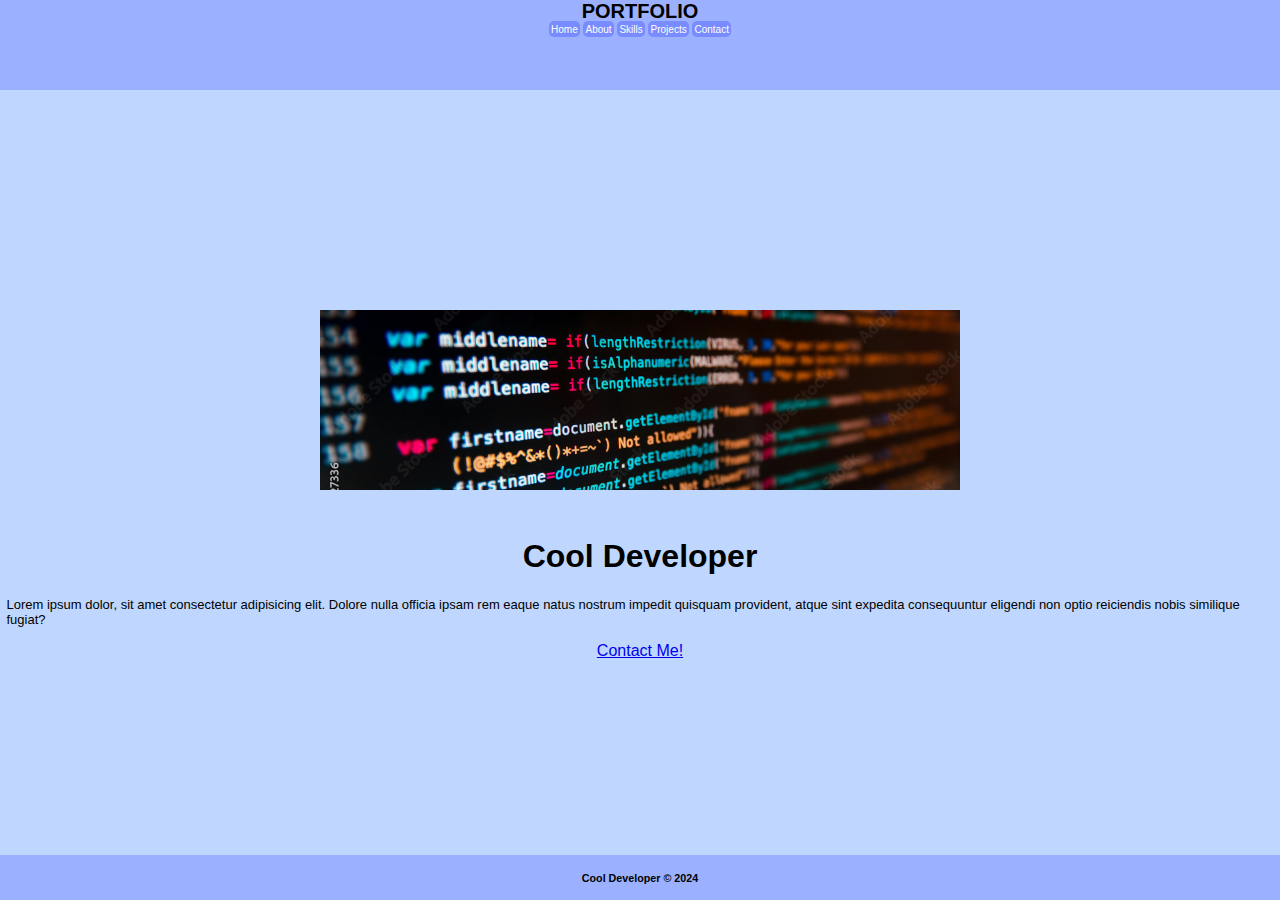
<file: index.html>
<!DOCTYPE html>
<html lang="en">
<head>
    <meta charset="UTF-8">
    <meta name="viewport" content="width=device-width, initial-scale=1.0">
    <title>Document</title>
    <link rel="stylesheet" href="style.css">
</head>
<body>
    <header>
        <h1>PORTFOLIO</h1>
        <nav>
            <a href="index.html">Home</a>
            <a href="/about.html">About</a>
            <a href="/skills.html">Skills</a>
            <a href="/projects.html">Projects</a>
            <a href="/contact.html">Contact</a>
        </nav>
    </header>
    <main>
        <img src="/assets/coding.jpeg" alt="Cool photo of the cool developer"/>

        <h1>Cool Developer</h1>

        <p>
            Lorem ipsum dolor, sit amet consectetur adipisicing elit. Dolore nulla officia ipsam rem eaque natus nostrum impedit quisquam provident, atque sint expedita consequuntur eligendi non optio reiciendis nobis similique fugiat?
        </p>

        <a href="/contact.html" class="link">Contact Me!</a>
        
    </main>
    <footer>
        <h6>Cool Developer &copy; 2024</h6>
    </footer>
</body>
</html>
</file>
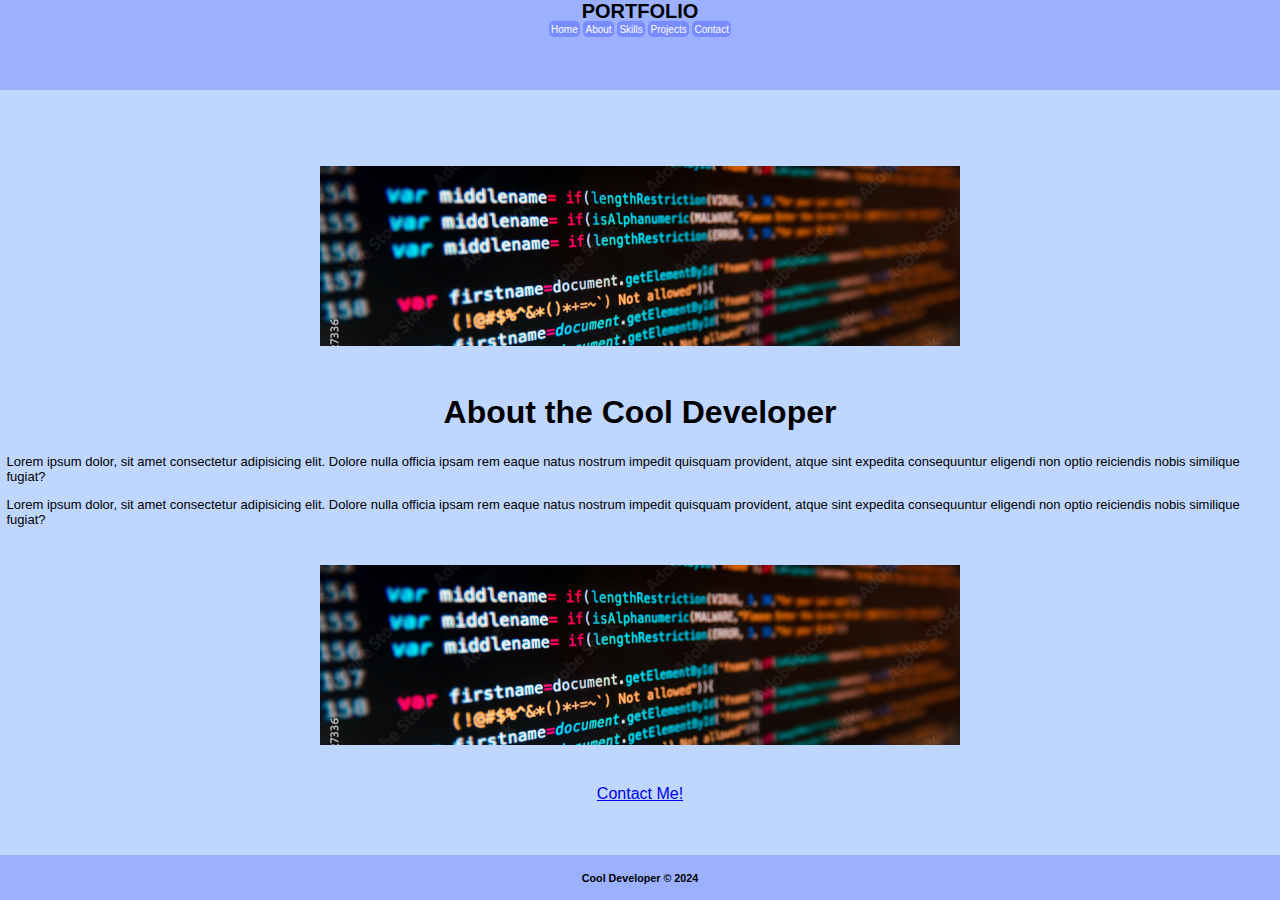
<file: about.html>
<!DOCTYPE html>
<html lang="en">
<head>
    <meta charset="UTF-8">
    <meta name="viewport" content="width=device-width, initial-scale=1.0">
    <title>Document</title>
    <link rel="stylesheet" href="style.css">
</head>
<body>
    <header>
        <h1>PORTFOLIO</h1>
        <nav>
            <a href="index.html">Home</a>
            <a href="/about.html">About</a>
            <a href="/skills.html">Skills</a>
            <a href="/projects.html">Projects</a>
            <a href="/contact.html">Contact</a>
        </nav>
    </header>
    <main>
        <img src="/assets/coding.jpeg" alt="Cool photo of the cool developer"/>

        <h1> About the Cool Developer</h1>

        <p>
            Lorem ipsum dolor, sit amet consectetur adipisicing elit. Dolore nulla officia ipsam rem eaque natus nostrum impedit quisquam provident, atque sint expedita consequuntur eligendi non optio reiciendis nobis similique fugiat?
        </p>


        <p>
            Lorem ipsum dolor, sit amet consectetur adipisicing elit. Dolore nulla officia ipsam rem eaque natus nostrum impedit quisquam provident, atque sint expedita consequuntur eligendi non optio reiciendis nobis similique fugiat?
        </p>

        <img src="/assets/coding.jpeg" alt="Cool photo of the cool developer"/>

        <a href="/contact.html" class="link">Contact Me!</a>
        
    </main>
    <footer>
        <h6>Cool Developer &copy; 2024</h6>
    </footer>
</body>
</html>
</file>
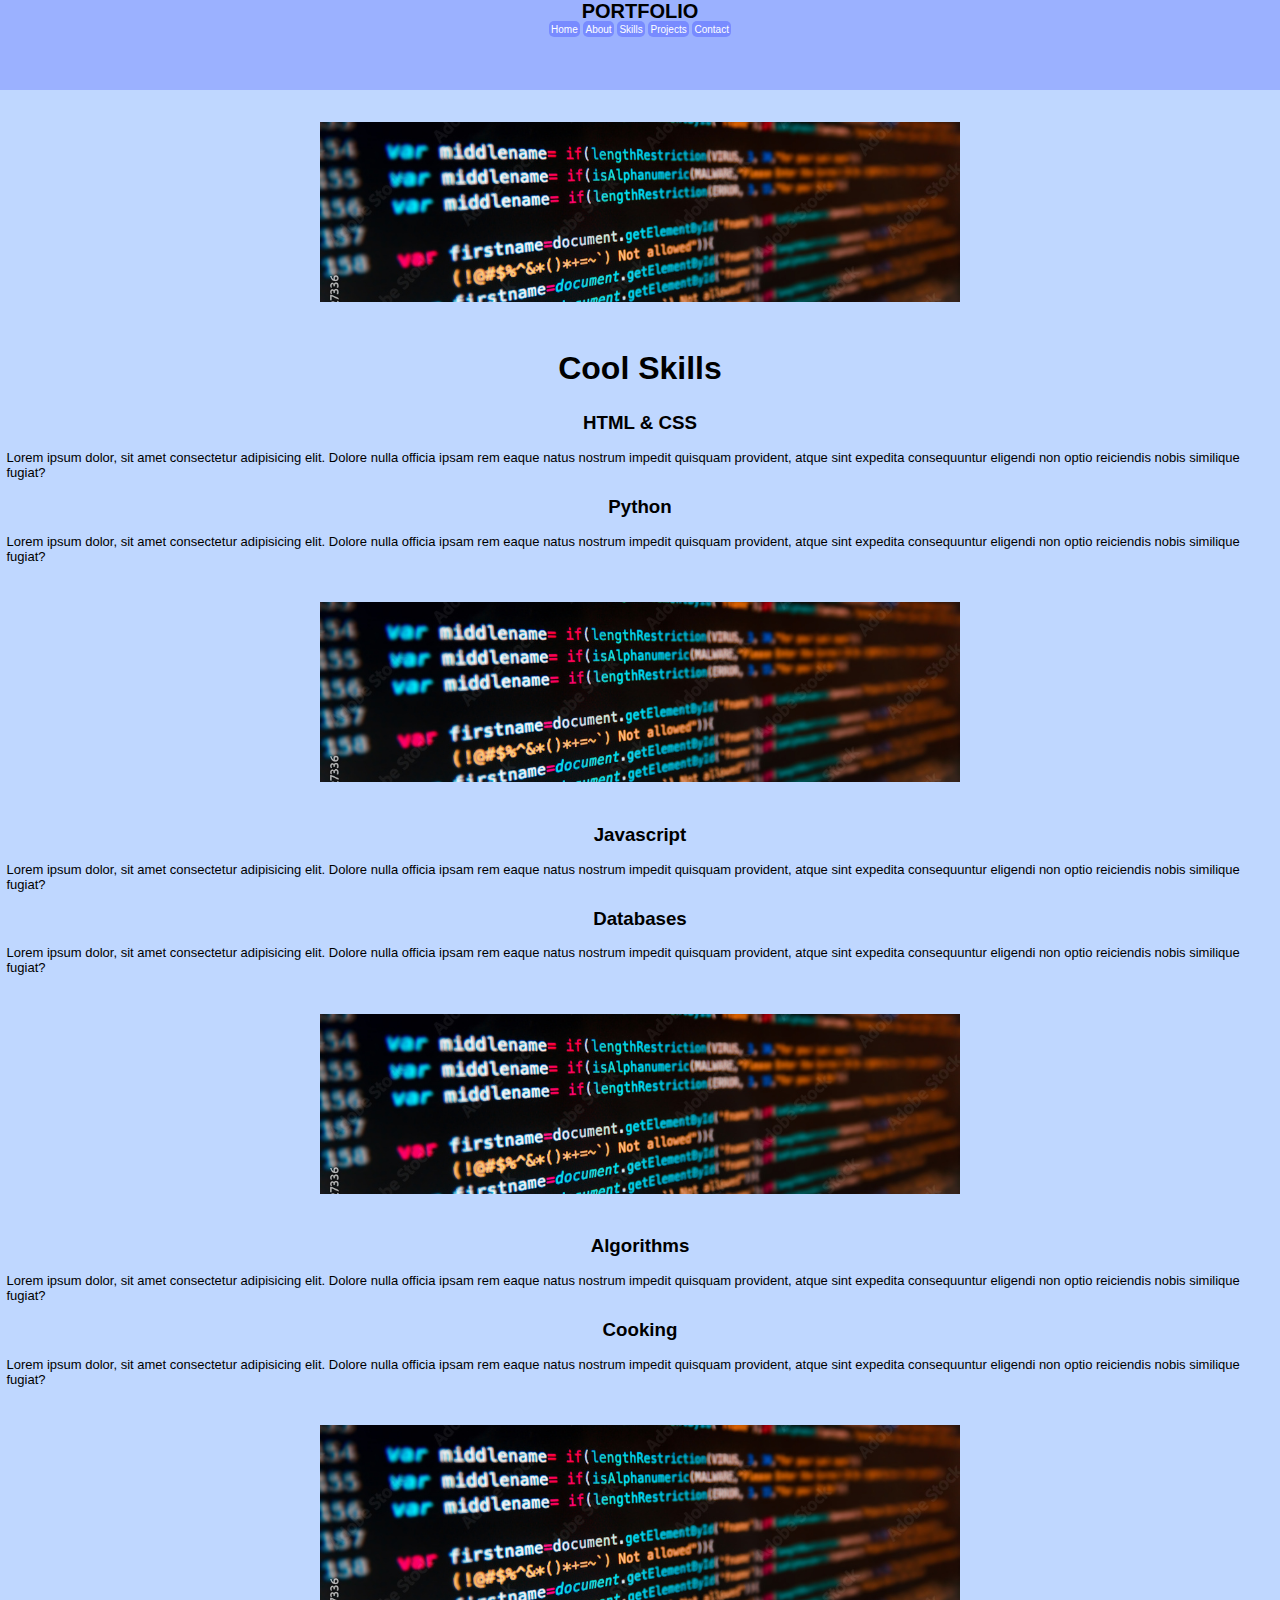
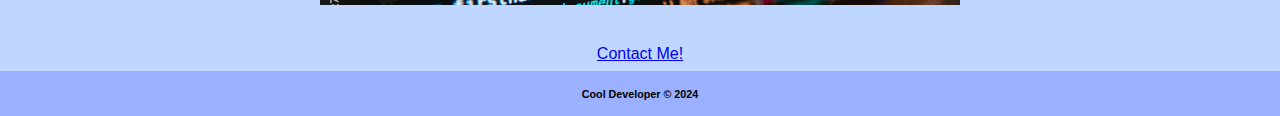
<file: skills.html>
<!DOCTYPE html>
<html lang="en">
<head>
    <meta charset="UTF-8">
    <meta name="viewport" content="width=device-width, initial-scale=1.0">
    <title>Document</title>
    <link rel="stylesheet" href="style.css">
</head>
<body>
    <header>
        <h1>PORTFOLIO</h1>
        <nav>
            <a href="index.html">Home</a>
            <a href="/about.html">About</a>
            <a href="/skills.html">Skills</a>
            <a href="/projects.html">Projects</a>
            <a href="/contact.html">Contact</a>
        </nav>
    </header>
    <main>
        <img src="/assets/coding.jpeg" alt="Cool photo of the cool developer"/>

        <h1>Cool Skills</h1>

        <h3>HTML & CSS </h3>

        <p>
            Lorem ipsum dolor, sit amet consectetur adipisicing elit. Dolore nulla officia ipsam rem eaque natus nostrum impedit quisquam provident, atque sint expedita consequuntur eligendi non optio reiciendis nobis similique fugiat?
        </p>

        <h3>Python</h3>

        <p>
            Lorem ipsum dolor, sit amet consectetur adipisicing elit. Dolore nulla officia ipsam rem eaque natus nostrum impedit quisquam provident, atque sint expedita consequuntur eligendi non optio reiciendis nobis similique fugiat?
        </p>

        <img src="/assets/coding.jpeg" alt="Cool photo of the cool developer"/>

        <h3>Javascript</h3>

        <p>
            Lorem ipsum dolor, sit amet consectetur adipisicing elit. Dolore nulla officia ipsam rem eaque natus nostrum impedit quisquam provident, atque sint expedita consequuntur eligendi non optio reiciendis nobis similique fugiat?
        </p>

        <h3>Databases</h3>

        <p>
            Lorem ipsum dolor, sit amet consectetur adipisicing elit. Dolore nulla officia ipsam rem eaque natus nostrum impedit quisquam provident, atque sint expedita consequuntur eligendi non optio reiciendis nobis similique fugiat?
        </p>

        <img src="/assets/coding.jpeg" alt="Cool photo of the cool developer"/>

        <h3>Algorithms</h3>

        <p>
            Lorem ipsum dolor, sit amet consectetur adipisicing elit. Dolore nulla officia ipsam rem eaque natus nostrum impedit quisquam provident, atque sint expedita consequuntur eligendi non optio reiciendis nobis similique fugiat?
        </p>

        <h3>Cooking</h3>

        <p>
            Lorem ipsum dolor, sit amet consectetur adipisicing elit. Dolore nulla officia ipsam rem eaque natus nostrum impedit quisquam provident, atque sint expedita consequuntur eligendi non optio reiciendis nobis similique fugiat?
        </p>

        <img src="/assets/coding.jpeg" alt="Cool photo of the cool developer"/>

        <a href="/contact.html" class="link">Contact Me!</a>
        
    </main>
    <footer>
        <h6>Cool Developer &copy; 2024</h6>
    </footer>
</body>
</html>
</file>
<file: style.css>
/* CSS HEX */

:root {
--neon-blue: #5465ffff;
--cornflower-blue: #788bffff;
--jordy-blue: #9bb1ffff;
--periwinkle: #bfd7ffff;
--light-cyan: #e2fdffff;

font-family: Arial, Helvetica, sans-serif;
}

* {
    margin: 0;
}


body {
    display: flex;
    flex-direction: column;
    background-color: var(--periwinkle);
    justify-content: center;
    align-items: center;
}

header {
    background-color: var(--jordy-blue);
    height: 10dvh;
    width: 100dvw;
    text-align: center;
    font-size: x-small;
    display: flex;
    flex-direction: column;
    align-items: center;
}

nav > a {
    text-decoration: none;
    background-color: var(--cornflower-blue);
    color: white;
    padding: 0.25em;
    border-radius: 0.5em;

}

nav > a:hover {
    background-color: var(--neon-blue);
}

footer {
    background-color: var(--jordy-blue);
    height: 5dvh;
    width: 100dvw;
    text-align: center;
    display: flex;
    justify-content: center;
    align-items: center;
}

main {
    min-height: 85dvh;
    width: 100dvw;

    display: flex;
    flex-direction: column;
    justify-content: center;
    align-items: center;
}

main * {
    margin: 0.5em
}

main > img {
    height: 20dvh;
    width: 50dvw;
    margin: 2em;
    background-color: var(--neon-blue);
    color: var(--light-cyan);
    object-fit: cover;
}

main > p {
    font-size: small;
}

main > h1 {
    text-align: center;
}
</file>
